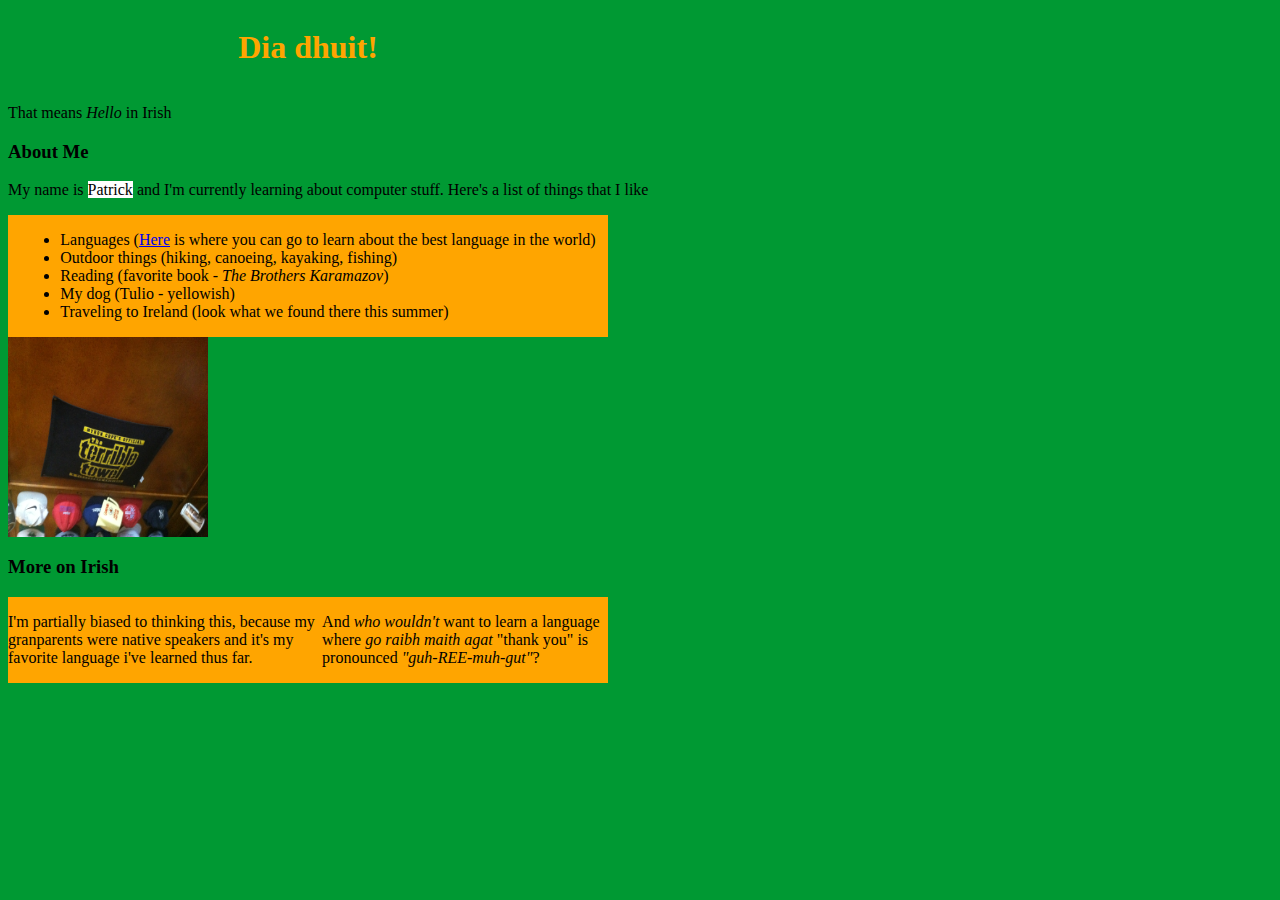
<file: index.html>
<!DOCTYPE html>
<html xmlns="http://www.w3.org/1999/xhtml">
    <head>
        <title>Céad Míle Fáilte</title>
        <meta charset="UTF-8" />
        <meta name="author" content="My Name" />
        <meta name="viewport" content="width=device-width, initial-scale=1.0" />
        <link rel="stylesheet" type="text/css" href="Homepage.css"/>
    </head>
    <body>
        <div id="main"><h1>Dia dhuit!</h1></div>
        <p>That means <i>Hello</i> in Irish</p>
        <h3> About Me</h3>
        <p>My name is <span class="name">Patrick</span> and I'm currently learning about computer stuff. Here's a list of things that I like</p>
        <div class="interests"><ul>
            <li>Languages (<a href="https://www.cnag.ie/ga/">Here</a> is where you can go to learn about the best language in the world)</li>
            <li>Outdoor things (hiking, canoeing, kayaking, fishing)</li>
            <li>Reading (favorite book - <i>The Brothers Karamazov</i>)</li>
            <li>My dog (Tulio - yellowish)</li>
            <li>Traveling to Ireland (look what we found there this summer)</li>
            </ul>
        </div>
            <img src="TerribleIreland.JPG" alt="image of terrible towel in a pub in Connemara"/>
        <h3>More on Irish</h3>
        <div class="interests"><p>I'm partially biased to thinking this, because my granparents were native speakers and it's my favorite language i've learned thus far.</p> <p>And <em>who wouldn't</em> want to learn a language where <i> go raibh maith agat</i> "thank you" is pronounced <i>"guh-REE-muh-gut"</i>?</p>
</div>    </body>
</html>
</file>
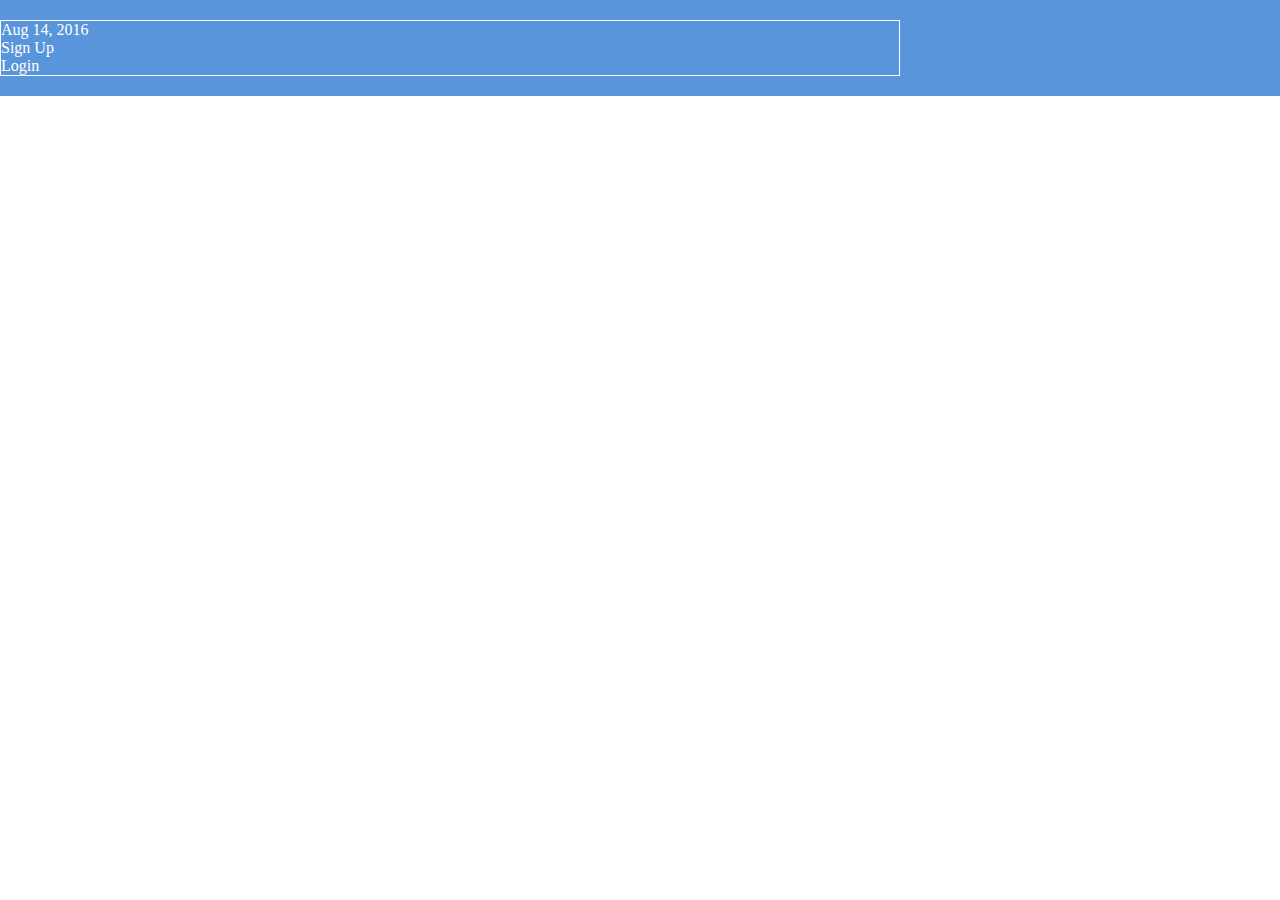
<file: page2.html>
<!DOCTYPE html>
<html lang='en'>
    <head>
        <meta charset='UTF-8'/>
        <title>Hello There</title>
        <link rel='stylesheet' href='page2.css'/>
    </head>
    <body>
        <div class='menu-container'>
            <div class='menu'>
                <div class='date'>Aug 14, 2016</div>
                <div class='signup'>Sign Up</div>
                <div class='login'>Login</div>
            </div>
        </div>
    </body>
</html>
</file>
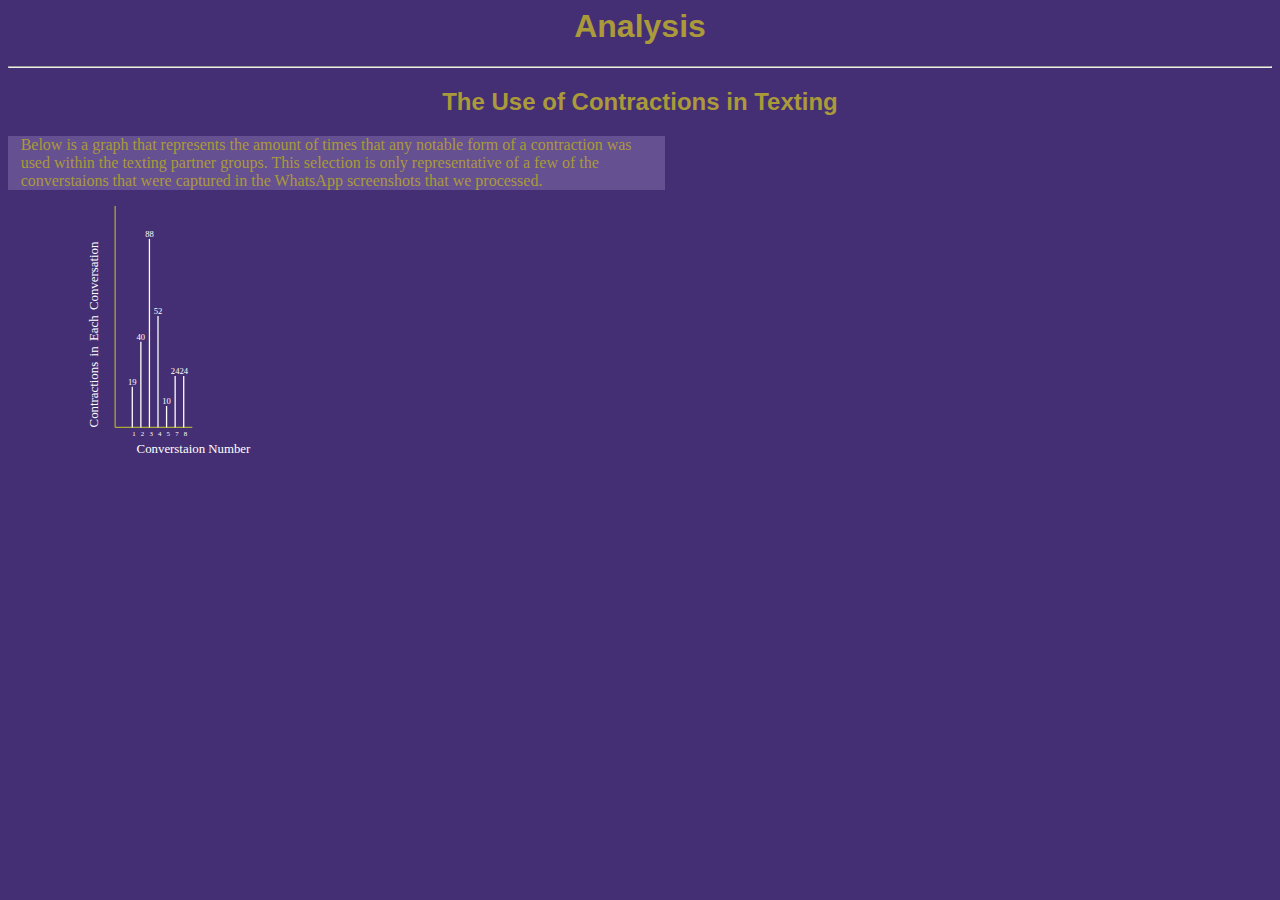
<file: SVG4/Brooks_SVG4_My_Output.html>
<?xml version="1.0" encoding="UTF-8"?>
<html xmlns="http://www.w3.org/1999/xhtml">
      <head>
            <title>Analysis</title>
            <link rel="stylesheet" type="text/css" href="Brooks_SVG4_CSS.css"/>
      </head>
      <body>
            <div class="header">
                  <h1>Analysis</h1>
                  <hr/>
                  <h2>The Use of Contractions in Texting</h2>
            </div>
            <div class="description">
                  <p>Below is a graph that represents the amount of times that any notable form of a contraction was used within the texting partner groups. This selection is only representative of a few of the converstaions that were captured in the WhatsApp screenshots that we processed.</p>
            </div>
            <div class="main">
                  <svg xmlns="http://www.w3.org/2000/svg"
                        width="600"
                        height="250"
                        viewBox="-250 50 1400 250">
                        <g>
                              <line x1="0"
                                    y1="-515"
                                    x2="0"
                                    y2="400"
                                    stroke="#AAA839"
                                    stroke-width="3"/>
                              <line x1="0"
                                    y1="400"
                                    x2="180"
                                    y2="400"
                                    stroke="#AAA839"
                                    stroke-width="3"/>
                              <text x="40" y="420" fill="white">1</text>
                              <line x1="40"
                                    y1="400"
                                    x2="40"
                                    y2="305"
                                    stroke="white"
                                    stroke-width="3"/>
                              <text x="40"
                                    y="300"
                                    text-anchor="middle"
                                    class="value"
                                    fill="white"
                                    font-size="20">19</text>
                              <text x="60" y="420" fill="white">2</text>
                              <line x1="60"
                                    y1="400"
                                    x2="60"
                                    y2="200"
                                    stroke="white"
                                    stroke-width="3"/>
                              <text x="60"
                                    y="195"
                                    text-anchor="middle"
                                    class="value"
                                    fill="white"
                                    font-size="20">40</text>
                              <text x="80" y="420" fill="white">3</text>
                              <line x1="80"
                                    y1="400"
                                    x2="80"
                                    y2="-40"
                                    stroke="white"
                                    stroke-width="3"/>
                              <text x="80"
                                    y="-45"
                                    text-anchor="middle"
                                    class="value"
                                    fill="white"
                                    font-size="20">88</text>
                              <text x="100" y="420" fill="white">4</text>
                              <line x1="100"
                                    y1="400"
                                    x2="100"
                                    y2="140"
                                    stroke="white"
                                    stroke-width="3"/>
                              <text x="100"
                                    y="135"
                                    text-anchor="middle"
                                    class="value"
                                    fill="white"
                                    font-size="20">52</text>
                              <text x="120" y="420" fill="white">5</text>
                              <line x1="120"
                                    y1="400"
                                    x2="120"
                                    y2="350"
                                    stroke="white"
                                    stroke-width="3"/>
                              <text x="120"
                                    y="345"
                                    text-anchor="middle"
                                    class="value"
                                    fill="white"
                                    font-size="20">10</text>
                              <text x="140" y="420" fill="white">7</text>
                              <line x1="140"
                                    y1="400"
                                    x2="140"
                                    y2="280"
                                    stroke="white"
                                    stroke-width="3"/>
                              <text x="140"
                                    y="275"
                                    text-anchor="middle"
                                    class="value"
                                    fill="white"
                                    font-size="20">24</text>
                              <text x="160" y="420" fill="white">8</text>
                              <line x1="160"
                                    y1="400"
                                    x2="160"
                                    y2="280"
                                    stroke="white"
                                    stroke-width="3"/>
                              <text x="160"
                                    y="275"
                                    text-anchor="middle"
                                    class="value"
                                    fill="white"
                                    font-size="20">24</text>
                              <text x="50" y="460" class="label" fill="white" font-size="30">Converstaion Number</text>
                              <text x="-40"
                                    y="400"
                                    transform="rotate(270 -40,400)"
                                    class="label"
                                    fill="white"
                                    font-size="30"
                                    word-spacing="5">Contractions in Each Conversation</text>
                        </g>
                  </svg>
            </div>
      </body>
</html>
</file>
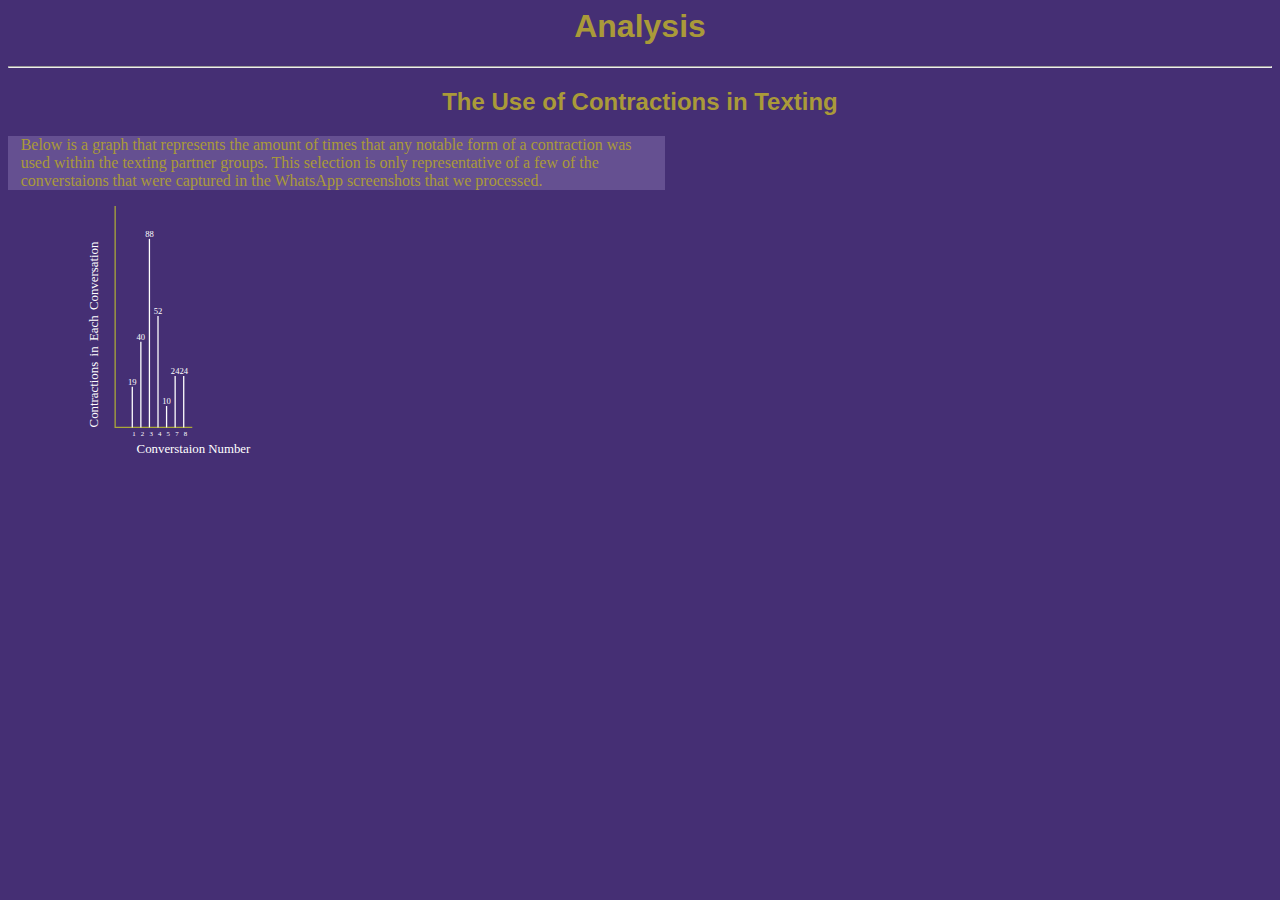
<file: SVG4/Newest.html>
<?xml version="1.0" encoding="UTF-8"?>
<html xmlns="http://www.w3.org/1999/xhtml">
    <head>
        <title>Analysis</title>
        <link rel="stylesheet" type="text/css" href="Brooks_SVG4_CSS.css"/>
    </head>
    <body>
        <div class="header">
            <h1>Analysis</h1>
            <hr/>
            <h2>The Use of Contractions in Texting</h2>
        </div>
        <div class="description">
            <p>Below is a graph that represents the amount of times that any notable form of a contraction was used within the texting partner groups. This selection is only representative of a few of the converstaions that were captured in the WhatsApp screenshots that we processed.</p>
        </div>
        <div class="main">
            <svg xmlns="http://www.w3.org/2000/svg"
                width="600"
                height="250"
                viewBox="-250 50 1400 250">
                <g>
                    <polyline points="0,-515 0,400 180,400"
                        fill="none"
                        stroke="#AAA839"
                        stroke-width="3"/>
                    <text x="40" y="420" fill="white">1</text>
                    <line x1="40"
                        y1="400"
                        x2="40"
                        y2="305"
                        stroke="white"
                        stroke-width="3"/>
                    <text x="40"
                        y="300"
                        text-anchor="middle"
                        class="value"
                        fill="white"
                        font-size="20">19</text>
                    <text x="60" y="420" fill="white">2</text>
                    <line x1="60"
                        y1="400"
                        x2="60"
                        y2="200"
                        stroke="white"
                        stroke-width="3"/>
                    <text x="60"
                        y="195"
                        text-anchor="middle"
                        class="value"
                        fill="white"
                        font-size="20">40</text>
                    <text x="80" y="420" fill="white">3</text>
                    <line x1="80"
                        y1="400"
                        x2="80"
                        y2="-40"
                        stroke="white"
                        stroke-width="3"/>
                    <text x="80"
                        y="-45"
                        text-anchor="middle"
                        class="value"
                        fill="white"
                        font-size="20">88</text>
                    <text x="100" y="420" fill="white">4</text>
                    <line x1="100"
                        y1="400"
                        x2="100"
                        y2="140"
                        stroke="white"
                        stroke-width="3"/>
                    <text x="100"
                        y="135"
                        text-anchor="middle"
                        class="value"
                        fill="white"
                        font-size="20">52</text>
                    <text x="120" y="420" fill="white">5</text>
                    <line x1="120"
                        y1="400"
                        x2="120"
                        y2="350"
                        stroke="white"
                        stroke-width="3"/>
                    <text x="120"
                        y="345"
                        text-anchor="middle"
                        class="value"
                        fill="white"
                        font-size="20">10</text>
                    <text x="140" y="420" fill="white">7</text>
                    <line x1="140"
                        y1="400"
                        x2="140"
                        y2="280"
                        stroke="white"
                        stroke-width="3"/>
                    <text x="140"
                        y="275"
                        text-anchor="middle"
                        class="value"
                        fill="white"
                        font-size="20">24</text>
                    <text x="160" y="420" fill="white">8</text>
                    <line x1="160"
                        y1="400"
                        x2="160"
                        y2="280"
                        stroke="white"
                        stroke-width="3"/>
                    <text x="160"
                        y="275"
                        text-anchor="middle"
                        class="value"
                        fill="white"
                        font-size="20">24</text>
                    <text x="50" y="460" class="label" fill="white" font-size="30">Converstaion Number</text>
                    <text x="-40"
                        y="400"
                        transform="rotate(270 -40,400)"
                        class="label"
                        fill="white"
                        font-size="30"
                        word-spacing="5">Contractions in Each Conversation</text>
                </g>
            </svg>
        </div>
    </body>
</html>
</file>
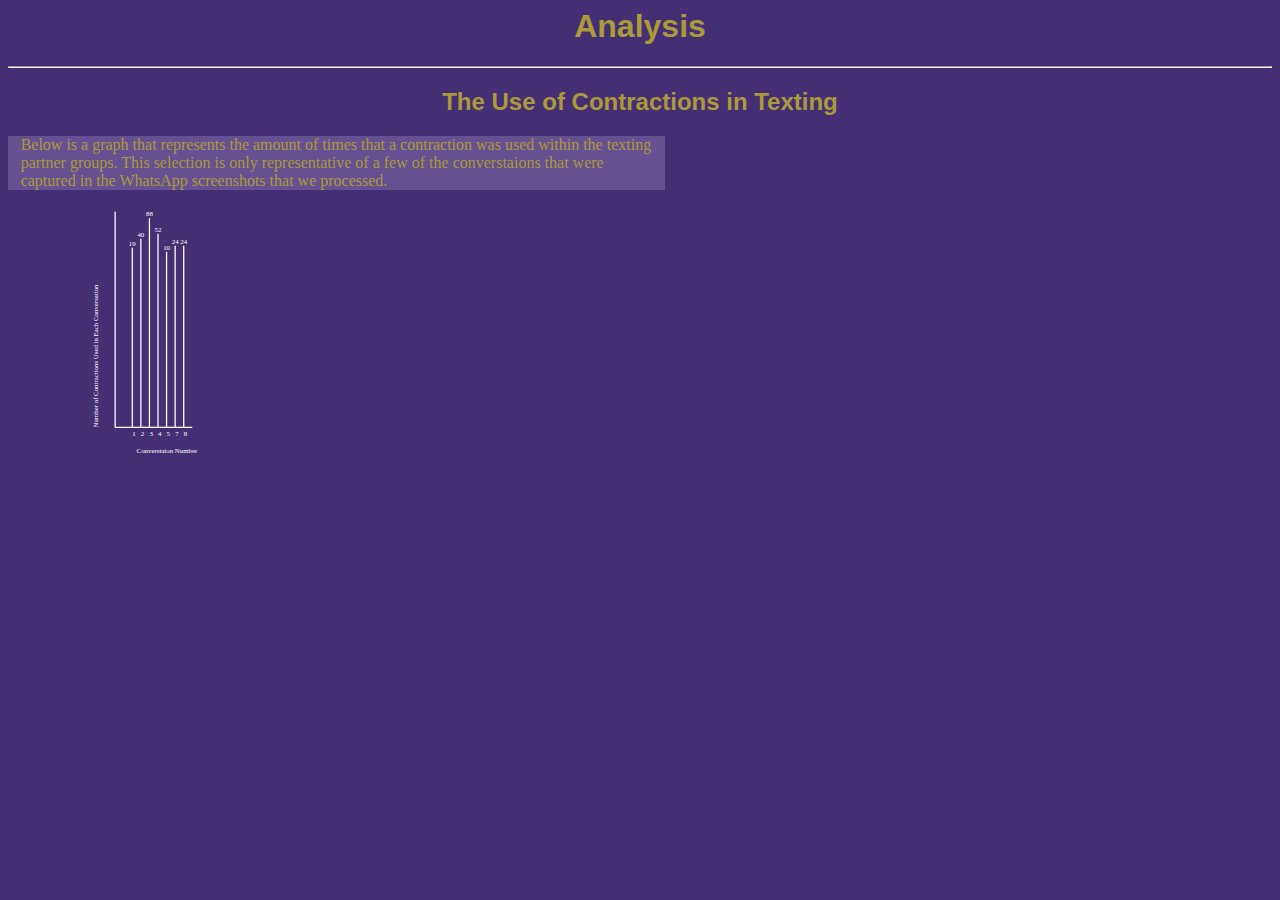
<file: SVG4/Practice.html>
<?xml version="1.0" encoding="UTF-8"?>
<html xmlns="http://www.w3.org/1999/xhtml">
      <head>
            <title>Analysis</title>
            <link rel="stylesheet" type="text/css" href="SVG4.css"/>
      </head>
      <body>
            <div class="header">
                  <h1>Analysis</h1>
                  <hr/>
                  <h2>The Use of Contractions in Texting</h2>
            </div>
            <div class="description">
                  <p>Below is a graph that represents the amount of times that a contraction was used within the texting partner groups. This selection is only representative of a few of the converstaions that were captured in the WhatsApp screenshots that we processed.</p>
            </div>
            <div class="main">
                  <svg xmlns="http://www.w3.org/2000/svg"
                        width="600"
                        height="250"
                        viewBox="-250 50 1400 250">
                        <g>
                              <line x1="0"
                                    y1="-103"
                                    x2="0"
                                    y2="400"
                                    stroke="white"
                                    stroke-width="3"/>
                              <line x1="0"
                                    y1="400"
                                    x2="180"
                                    y2="400"
                                    stroke="white"
                                    stroke-width="3"/>
                              <text x="40" y="420" fill="white">1</text>
                              <line x1="40"
                                    y1="400"
                                    x2="40"
                                    y2="-19"
                                    stroke="white"
                                    stroke-width="3"/>
                              <text x="40"
                                    y="-24"
                                    text-anchor="middle"
                                    class="value"
                                    fill="white">19</text>
                              <text x="60" y="420" fill="white">2</text>
                              <line x1="60"
                                    y1="400"
                                    x2="60"
                                    y2="-40"
                                    stroke="white"
                                    stroke-width="3"/>
                              <text x="60"
                                    y="-45"
                                    text-anchor="middle"
                                    class="value"
                                    fill="white">40</text>
                              <text x="80" y="420" fill="white">3</text>
                              <line x1="80"
                                    y1="400"
                                    x2="80"
                                    y2="-88"
                                    stroke="white"
                                    stroke-width="3"/>
                              <text x="80"
                                    y="-93"
                                    text-anchor="middle"
                                    class="value"
                                    fill="white">88</text>
                              <text x="100" y="420" fill="white">4</text>
                              <line x1="100"
                                    y1="400"
                                    x2="100"
                                    y2="-52"
                                    stroke="white"
                                    stroke-width="3"/>
                              <text x="100"
                                    y="-57"
                                    text-anchor="middle"
                                    class="value"
                                    fill="white">52</text>
                              <text x="120" y="420" fill="white">5</text>
                              <line x1="120"
                                    y1="400"
                                    x2="120"
                                    y2="-10"
                                    stroke="white"
                                    stroke-width="3"/>
                              <text x="120"
                                    y="-15"
                                    text-anchor="middle"
                                    class="value"
                                    fill="white">10</text>
                              <text x="140" y="420" fill="white">7</text>
                              <line x1="140"
                                    y1="400"
                                    x2="140"
                                    y2="-24"
                                    stroke="white"
                                    stroke-width="3"/>
                              <text x="140"
                                    y="-29"
                                    text-anchor="middle"
                                    class="value"
                                    fill="white">24</text>
                              <text x="160" y="420" fill="white">8</text>
                              <line x1="160"
                                    y1="400"
                                    x2="160"
                                    y2="-24"
                                    stroke="white"
                                    stroke-width="3"/>
                              <text x="160"
                                    y="-29"
                                    text-anchor="middle"
                                    class="value"
                                    fill="white">24</text>
                              <text x="50" y="460" class="label" fill="white">Converstaion Number</text>
                              <text x="-40"
                                    y="400"
                                    transform="rotate(270 -40,400)"
                                    class="label"
                                    fill="white">Number of Contractions Used in Each Conversation</text>
                        </g>
                  </svg>
            </div>
      </body>
</html>
</file>
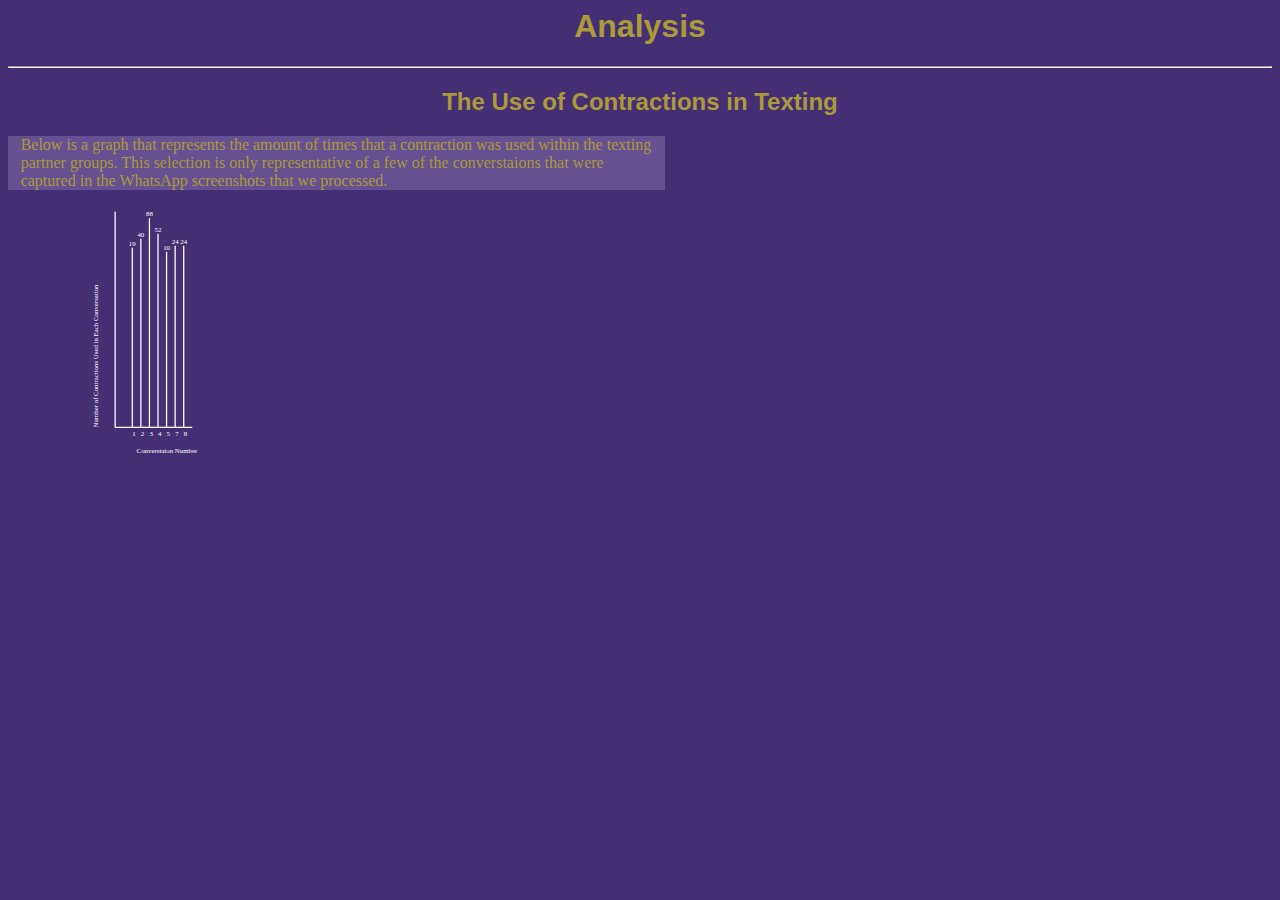
<file: SVG4/PracticeNewest.html>
<?xml version="1.0" encoding="UTF-8"?>
<html xmlns="http://www.w3.org/1999/xhtml">
   <head>
      <title>Analysis</title>
      <link rel="stylesheet" type="text/css" href="SVG4.css"/>
   </head>
   <body>
      <div class="header">
         <h1>Analysis</h1>
         <hr/>
         <h2>The Use of Contractions in Texting</h2>
      </div>
      <div class="description">
         <p>Below is a graph that represents the amount of times that a contraction was used within the texting partner groups. This selection is only representative of a few of the converstaions that were captured in the WhatsApp screenshots that we processed.</p>
      </div>
      <div class="main">
         <svg xmlns="http://www.w3.org/2000/svg"
              width="600"
              height="250"
              viewBox="-250 50 1400 250">
            <g>
               <line x1="0"
                     y1="-103"
                     x2="0"
                     y2="400"
                     stroke="white"
                     stroke-width="3"/>
               <line x1="0"
                     y1="400"
                     x2="180"
                     y2="400"
                     stroke="white"
                     stroke-width="3"/>
               <text x="40" y="420" fill="white">1</text>
               <line x1="40"
                     y1="400"
                     x2="40"
                     y2="-19"
                     stroke="white"
                     stroke-width="3"/>
               <text x="40"
                     y="-24"
                     text-anchor="middle"
                     class="value"
                     fill="white">19</text>
               <text x="60" y="420" fill="white">2</text>
               <line x1="60"
                     y1="400"
                     x2="60"
                     y2="-40"
                     stroke="white"
                     stroke-width="3"/>
               <text x="60"
                     y="-45"
                     text-anchor="middle"
                     class="value"
                     fill="white">40</text>
               <text x="80" y="420" fill="white">3</text>
               <line x1="80"
                     y1="400"
                     x2="80"
                     y2="-88"
                     stroke="white"
                     stroke-width="3"/>
               <text x="80"
                     y="-93"
                     text-anchor="middle"
                     class="value"
                     fill="white">88</text>
               <text x="100" y="420" fill="white">4</text>
               <line x1="100"
                     y1="400"
                     x2="100"
                     y2="-52"
                     stroke="white"
                     stroke-width="3"/>
               <text x="100"
                     y="-57"
                     text-anchor="middle"
                     class="value"
                     fill="white">52</text>
               <text x="120" y="420" fill="white">5</text>
               <line x1="120"
                     y1="400"
                     x2="120"
                     y2="-10"
                     stroke="white"
                     stroke-width="3"/>
               <text x="120"
                     y="-15"
                     text-anchor="middle"
                     class="value"
                     fill="white">10</text>
               <text x="140" y="420" fill="white">7</text>
               <line x1="140"
                     y1="400"
                     x2="140"
                     y2="-24"
                     stroke="white"
                     stroke-width="3"/>
               <text x="140"
                     y="-29"
                     text-anchor="middle"
                     class="value"
                     fill="white">24</text>
               <text x="160" y="420" fill="white">8</text>
               <line x1="160"
                     y1="400"
                     x2="160"
                     y2="-24"
                     stroke="white"
                     stroke-width="3"/>
               <text x="160"
                     y="-29"
                     text-anchor="middle"
                     class="value"
                     fill="white">24</text>
               <text x="50" y="460" class="label" fill="white">Converstaion Number</text>
               <text x="-40"
                     y="400"
                     transform="rotate(270 -40,400)"
                     class="label"
                     fill="white">Number of Contractions Used in Each Conversation</text>
            </g>
         </svg>
      </div>
   </body>
</html>
</file>
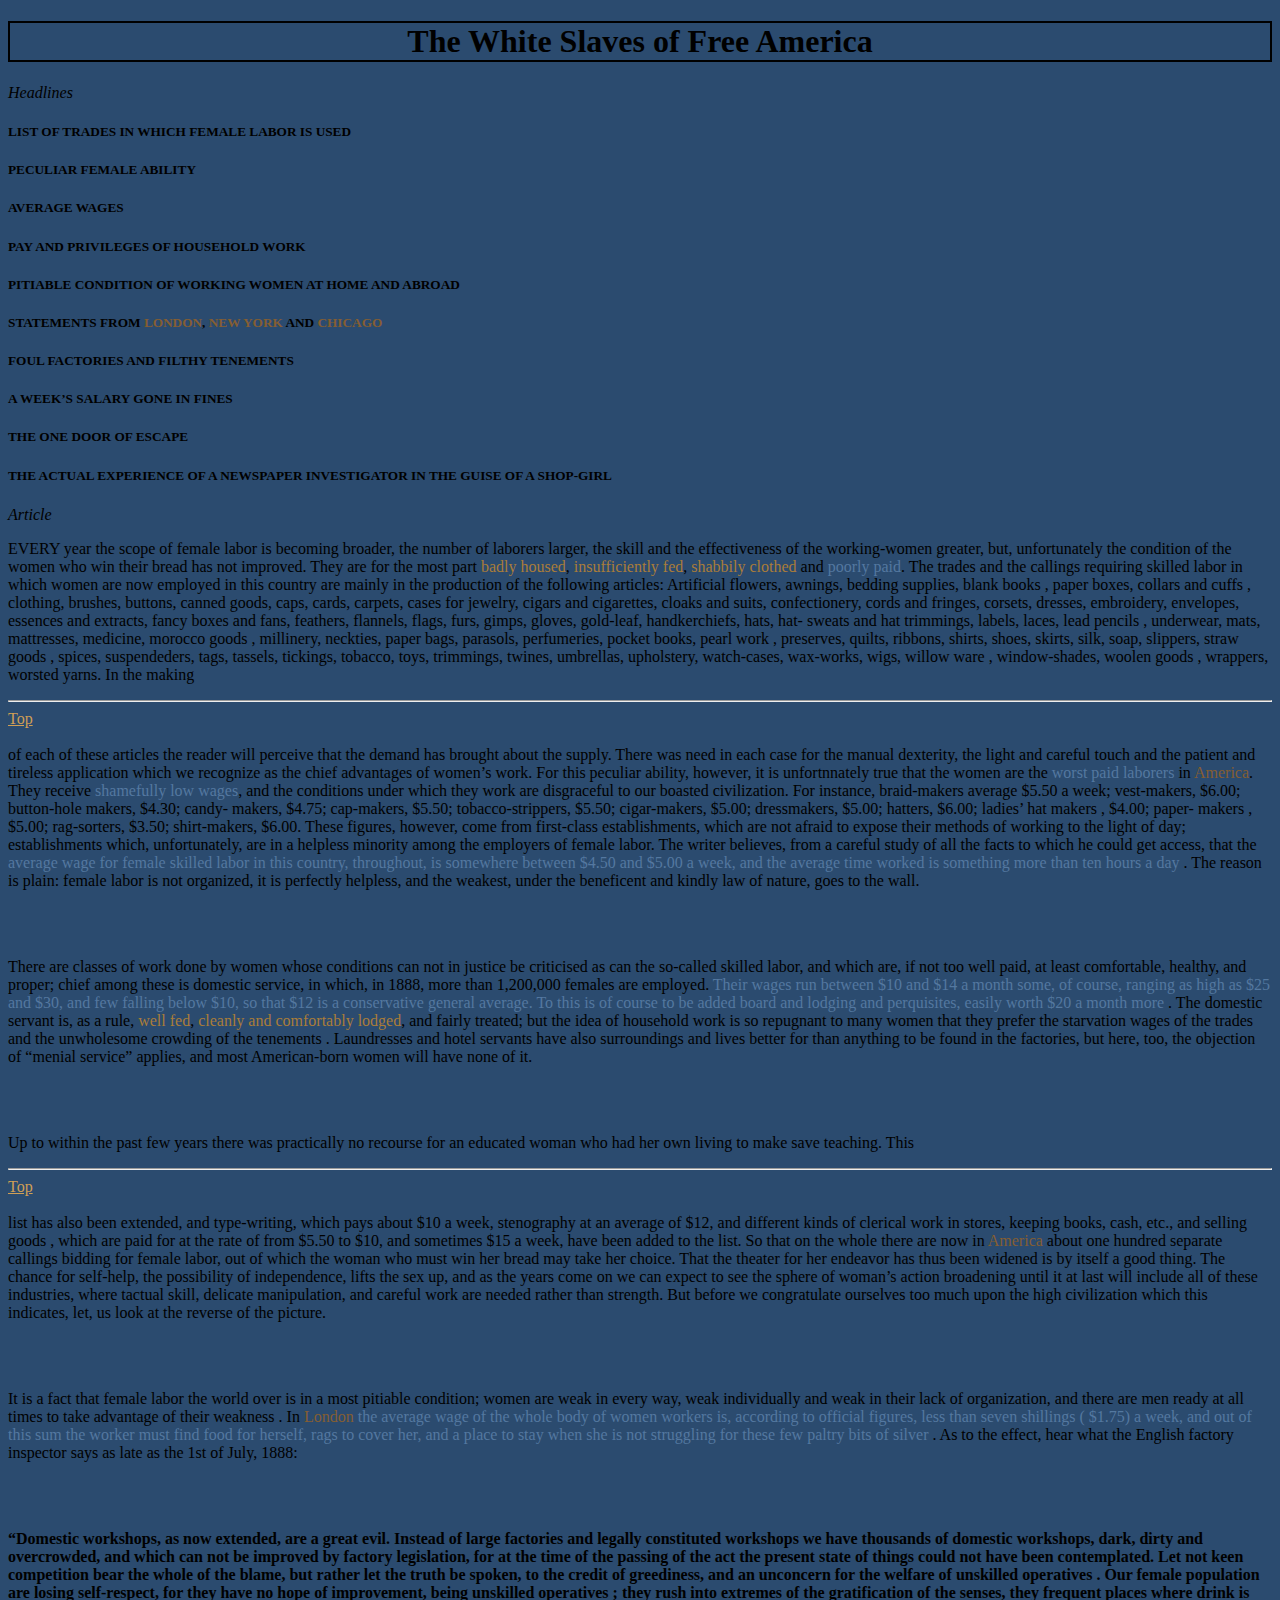
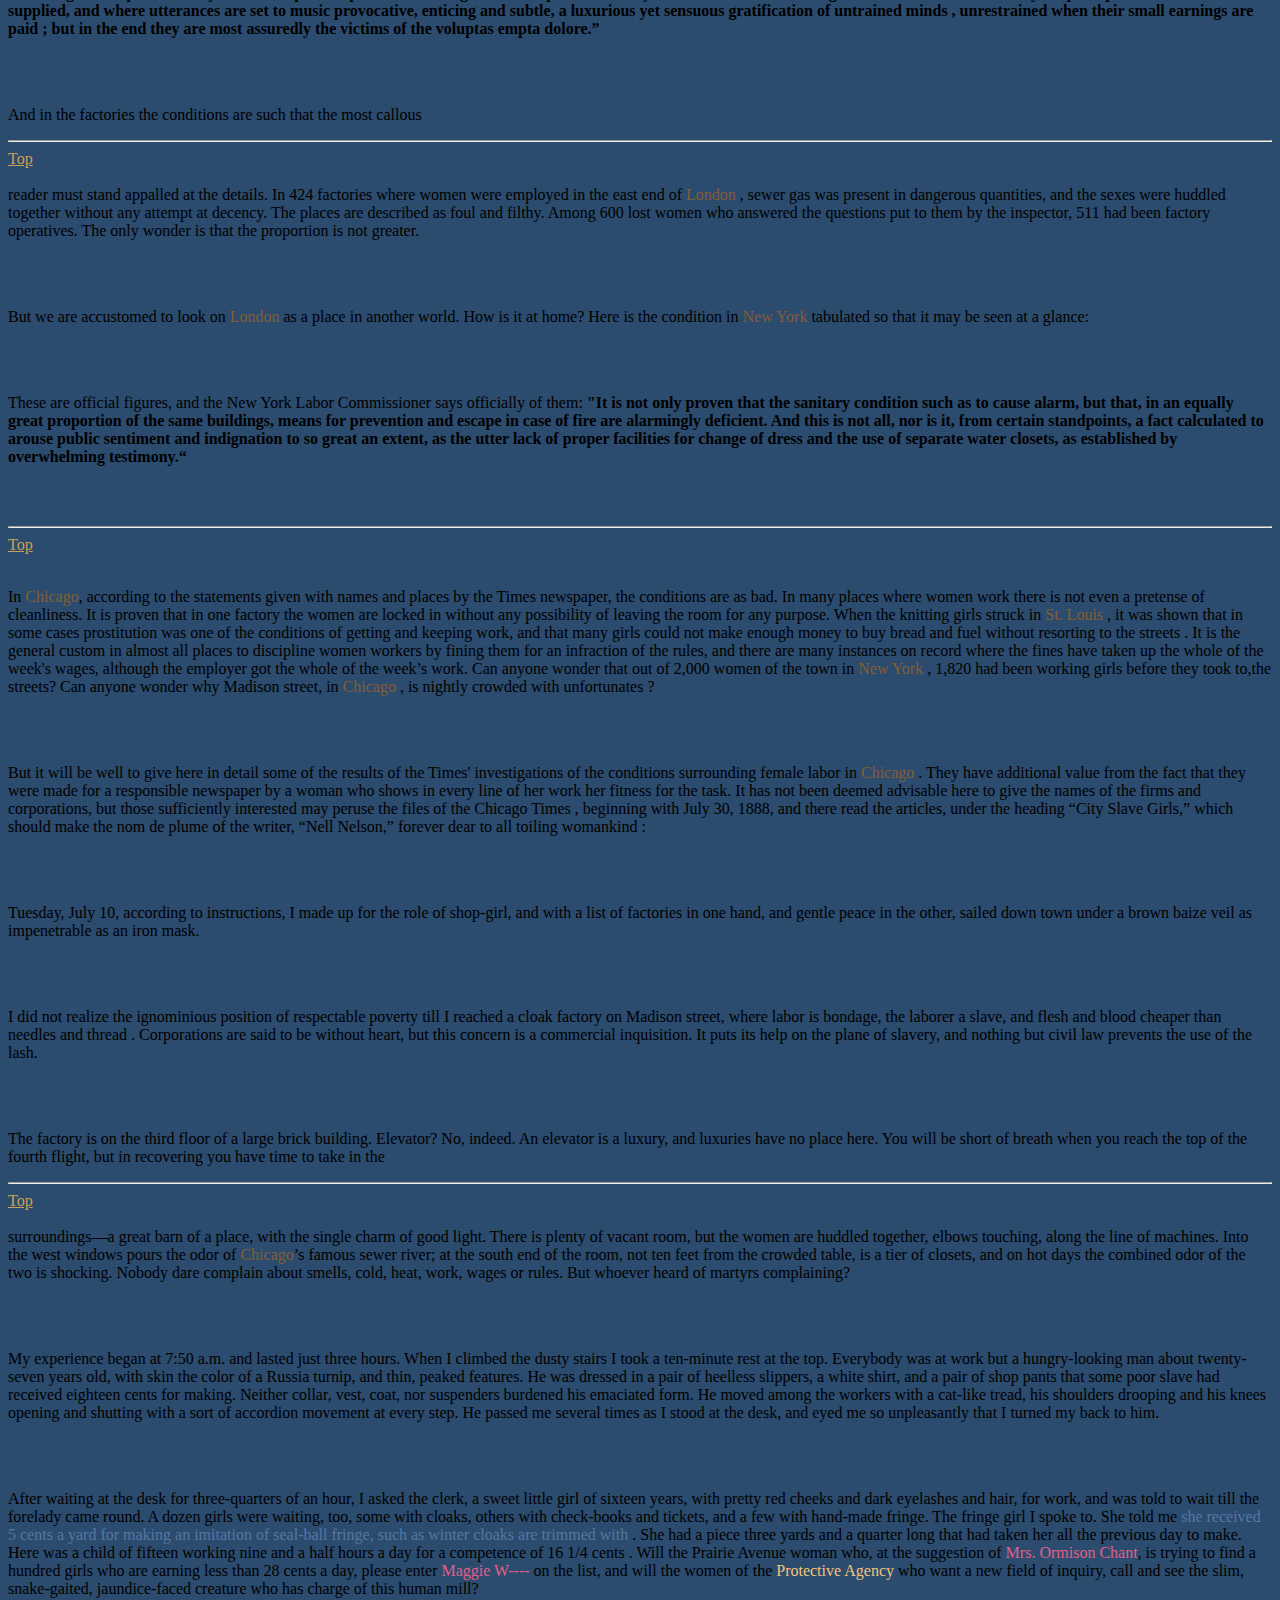
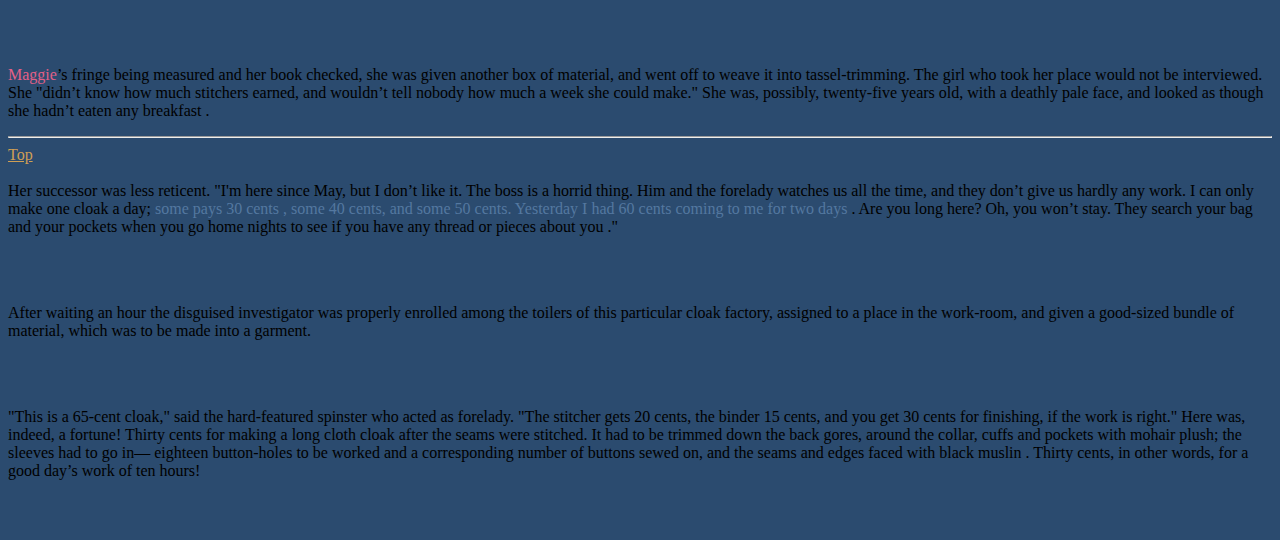
<file: XSLT7/Brooks_XSLT_7_11_3.html>
<!DOCTYPE html
  SYSTEM "about:legacy-compat">
<html xmlns="http://www.tei-c.org/ns/1.0">
   <head>
      <link rel="stylesheet" type="text/css" href="Brooks_XSLT_7_11_3.css"></link>
      <title>Nell Nelson Stuff </title>
   </head>
   <body>
      <div id="title">
         <h1>The White Slaves of Free America</h1>
      </div>
      
      
      
      <div id="headlines">
         <em>Headlines</em>
         
         <h5>
            <item>LIST OF TRADES IN WHICH FEMALE LABOR IS USED</item>
         </h5>
         
         <h5>
            <item>PECULIAR FEMALE ABILITY</item>
         </h5>
         
         <h5>
            <item>AVERAGE WAGES</item>
         </h5>
         
         <h5>
            <item>PAY AND PRIVILEGES OF HOUSEHOLD WORK</item>
         </h5>
         
         <h5>
            <item>PITIABLE CONDITION OF WORKING WOMEN AT HOME AND ABROAD</item>
         </h5>
         <h5>
            <item>STATEMENTS FROM 
               <span class="placeName">LONDON</span>,
               
               <span class="placeName">NEW YORK</span> AND 
               <span class="placeName">CHICAGO</span>
            </item>
         </h5>
         
         <h5>
            <item>FOUL FACTORIES AND FILTHY TENEMENTS</item>
         </h5>
         
         <h5>
            <item>A WEEK’S SALARY GONE IN FINES</item>
         </h5>
         
         <h5>
            <item>THE ONE DOOR OF ESCAPE</item>
         </h5>
         
         <h5>
            <item>THE ACTUAL EXPERIENCE OF A NEWSPAPER INVESTIGATOR IN THE GUISE OF A SHOP-GIRL</item>
         </h5>
         
      </div>
      
      <div id="chapterBody">
         <em>Article</em>
         
         <p>EVERY year the scope of female labor is becoming broader, the number of laborers larger,
            the skill and the effectiveness of the working-women greater, but, unfortunately the
            condition of the women who win their bread has not improved. They are for the most
            part
            
            <span class="livingConditions">badly housed</span>, 
            <span class="livingConditions">insufficiently fed</span>, 
            <span class="livingConditions">shabbily clothed</span> and
            
            <span class="wageDesc">poorly paid</span>. The trades and the callings
            requiring skilled labor in which women are now employed in this country are mainly
            in
            the production of the following articles: 
            <span class="referent" value="industry">Artificial flowers</span>,
            
            <span class="referent" value="industry">awnings</span>, 
            <span class="referent" value="industry">bedding supplies</span>, 
            <span class="referent" value="industry">blank
               books
            </span>, 
            <span class="referent" value="industry">paper boxes</span>, 
            <span class="referent" value="industry">collars and
               cuffs
            </span>, 
            <span class="referent" value="industry">clothing</span>, 
            <span class="referent" value="industry">brushes</span>,
            
            <span class="referent" value="industry">buttons</span>, 
            <span class="referent" value="industry">canned goods</span>,
            
            <span class="referent" value="industry">caps</span>, 
            <span class="referent" value="industry">cards</span>, 
            <span class="referent" value="industry">carpets</span>,
            
            <span class="referent" value="industry">cases for jewelry</span>, 
            <span class="referent" value="industry">cigars and cigarettes</span>,
            
            <span class="referent" value="industry">cloaks and suits</span>, 
            <span class="referent" value="industry">confectionery</span>,
            
            <span class="referent" value="industry">cords and fringes</span>, 
            <span class="referent" value="industry">corsets</span>,
            
            <span class="referent" value="industry">dresses</span>, 
            <span class="referent" value="industry">embroidery</span>,
            
            <span class="referent" value="industry">envelopes</span>, 
            <span class="referent" value="industry">essences and extracts</span>,
            
            <span class="referent" value="industry">fancy boxes and fans</span>, 
            <span class="referent" value="industry">feathers</span>,
            
            <span class="referent" value="industry">flannels</span>, 
            <span class="referent" value="industry">flags</span>,
            
            <span class="referent" value="industry">furs</span>, 
            <span class="referent" value="industry">gimps</span>, 
            <span class="referent" value="industry">gloves</span>,
            
            <span class="referent" value="industry">gold-leaf</span>, 
            <span class="referent" value="industry">handkerchiefs</span>,
            
            <span class="referent" value="industry">hats</span>, 
            <span class="referent" value="industry">hat- sweats and hat trimmings</span>,
            
            <span class="referent" value="industry">labels</span>, 
            <span class="referent" value="industry">laces</span>, 
            <span class="referent" value="industry">lead
               pencils
            </span>, 
            <span class="referent" value="industry">underwear</span>, 
            <span class="referent" value="industry">mats</span>,
            
            <span class="referent" value="industry">mattresses</span>, 
            <span class="referent" value="industry">medicine</span>, 
            <span class="referent" value="industry">morocco
               goods
            </span>, 
            <span class="referent" value="industry">millinery</span>, 
            <span class="referent" value="industry">neckties</span>,
            
            <span class="referent" value="industry">paper bags</span>, 
            <span class="referent" value="industry">parasols</span>,
            
            <span class="referent" value="industry">perfumeries</span>, 
            <span class="referent" value="industry">pocket books</span>, 
            <span class="referent" value="industry">pearl
               work
            </span>, 
            <span class="referent" value="industry">preserves</span>, 
            <span class="referent" value="industry">quilts</span>,
            
            <span class="referent" value="industry">ribbons</span>, 
            <span class="referent" value="industry">shirts</span>,
            
            <span class="referent" value="industry">shoes</span>, 
            <span class="referent" value="industry">skirts</span>, 
            <span class="referent" value="industry">silk</span>,
            
            <span class="referent" value="industry">soap</span>, 
            <span class="referent" value="industry">slippers</span>, 
            <span class="referent" value="industry">straw
               goods
            </span>, 
            <span class="referent" value="industry">spices</span>, 
            <span class="referent" value="industry">suspendeders</span>,
            
            <span class="referent" value="industry">tags</span>, 
            <span class="referent" value="industry">tassels</span>,
            
            <span class="referent" value="industry">tickings</span>, 
            <span class="referent" value="industry">tobacco</span>,
            
            <span class="referent" value="industry">toys</span>, 
            <span class="referent" value="industry">trimmings</span>,
            
            <span class="referent" value="industry">twines</span>, 
            <span class="referent" value="industry">umbrellas</span>,
            
            <span class="referent" value="industry">upholstery</span>, 
            <span class="referent" value="industry">watch-cases</span>,
            
            <span class="referent" value="industry">wax-works</span>, 
            <span class="referent" value="industry">wigs</span>, 
            <span class="referent" value="industry">willow
               ware
            </span>, 
            <span class="referent" value="industry">window-shades</span>, 
            <span class="referent" value="industry">woolen
               goods
            </span>, 
            <span class="referent" value="industry">wrappers</span>, 
            <span class="referent" value="industry">worsted yarns</span>.
            In the making 
            <pb n="14"></pb>
            <hr></hr>
            <a href="#title">Top</a>
            <br></br> of each of these articles the reader will perceive that the
            demand has brought about the supply. 
            <span class="womensLabor">There was need in each case for the manual
               dexterity, the light and careful touch and the patient and tireless application which
               we
               recognize as the chief advantages of women’s work.
            </span> For this peculiar ability, however,
            it is unfortnnately true that the women are the 
            <span class="wageDesc">worst paid
               laborers
            </span> in 
            <span class="placeName">America</span>. They receive 
            <span class="wageDesc">shamefully low wages</span>, and the conditions under which
            they work are disgraceful to our boasted civilization. For instance, 
            
            <span class="referent" value="occupation">braid-makers</span> average 
            <num type="wage" value="5.50">$5.50</num> a week;
            
            <span class="referent" value="occupation">vest-makers</span>, 
            <num type="wage" value="6.00">$6.00</num>;
            
            <span class="referent" value="occupation">button-hole makers</span>, 
            <num type="wage" value="4.30">$4.30</num>;
            
            <span class="referent" value="occupation">candy- makers</span>, 
            <num type="wage" value="4.75">$4.75</num>;
            
            <span class="referent" value="occupation">cap-makers</span>, 
            <num type="wage" value="5.50">$5.50</num>;
            <span class="referent" value="occupation">tobacco-strippers</span>, 
            <num type="wage" value="5.50">$5.50</num>; 
            <span class="referent" value="occupation">cigar-makers</span>, 
            <num type="wage" value="5.00">$5.00</num>;
            
            <span class="referent" value="occupation">dressmakers</span>, 
            <num type="wage" value="5.00">$5.00</num>;
            
            <span class="referent" value="occupation">hatters</span>, 
            <num type="wage" value="6.00">$6.00</num>; 
            <span class="referent" value="occupation">ladies’
               hat makers
            </span>, 
            <num type="wage" value="4.00">$4.00</num>;
            <span class="referent" value="occupation">paper-
               makers
            </span>, 
            <num type="wage" value="5.00">$5.00</num>;
            
            <span class="referent" value="occupation">rag-sorters</span>, 
            <num type="wage" value="3.50">$3.50</num>;
            
            <span class="referent" value="occupation">shirt-makers</span>, 
            <num type="wage" value="6.00">$6.00</num>. 
            These figures, however, come from first-class
            establishments, which are not afraid to expose their methods of working to the light
            of
            day; establishments which, unfortunately, are in a helpless minority among the employers
            of female labor. The writer believes, from a careful study of all the facts to which
            he
            could get access, that the 
            <span class="wageDesc">average wage for female skilled labor in
               this country, throughout, is somewhere between 
               <num type="wage" value="4.50">$4.50</num> and 
               <num type="wage" value="5.00">$5.00</num> a
               week, and the average time worked is something
               more than ten hours a day
            </span>. The reason is plain: 
            <span class="womensLabor">female labor is not organized,
               it is perfectly helpless, and the weakest, under the beneficent and kindly law of
               nature, goes to the wall.
            </span> 
         </p>
         <br></br>
         
         <p> There are classes of work done by women whose conditions can not in justice be
            criticised as can the so-called skilled labor, and which are, if not too well paid,
            at
            least comfortable, healthy, and proper; chief among these is domestic
            service, in which, in 1888, more than 1,200,000
            females are employed. 
            <span class="wageDesc">Their wages run between 
               <num type="wage" value="10.00">$10</num> and 
               <num type="wage" value="14.00">$14</num> a month some, of course, ranging
               as high as 
               <num type="wage" value="25.00">$25</num> and 
               <num type="wage" value="30.00">$30</num>, and few falling below
               
               <num type="wage" value="10.00">$10</num>, so that 
               <num type="wage" value="12.00">$12</num> is a conservative general
               average. To this is of course to be added board and lodging and perquisites, easily
               worth 
               <num type="wage" value="20.00">$20</num> a month more
            </span>. The 
            <span class="referent" value="occupation">domestic
               servant
            </span> is, as a rule, 
            <span class="livingConditions">well fed</span>,
            
            <span class="livingConditions">cleanly and comfortably lodged</span>, and fairly treated; but 
            <span class="womensLabor">the idea of household work is so
               repugnant to many women that they prefer the starvation wages of the trades and the
               unwholesome crowding of the tenements
            </span>. 
            <span class="referent" value="industry">Laundresses and hotel
               servants
            </span> have also surroundings and lives better for than anything to be
            found in the factories, but here, too, 
            <span class="womensLabor">the objection of “menial service” applies, and
               most 
               <span class="referent" value="nationality">American-born</span> women will have none of
               it.
            </span>
         </p>
         <br></br>
         
         <p> Up to within the past few years there was practically no recourse for an educated
            woman
            who had her own living to make save teaching. This 
            
            <pb n="15"></pb>
            <hr></hr>
            <a href="#title">Top</a>
            <br></br>
            list has also been extended, and 
            <span class="referent" value="occupation">type-writing</span>, which pays about 
            <num type="wage" value="10.00">$10</num> a week, 
            <span class="referent" value="occupation">stenography</span> at an
            average of 
            <num type="wage" value="12.00">$12</num>, and different kinds of
            
            <span class="referent" value="occupation">clerical work in stores, keeping books, cash, etc., and selling
               goods
            </span>, which are paid for at the rate of from 
            <num type="wage" value="5.50">$5.50</num> to 
            <num type="wage" value="10.00">$10</num>, and sometimes 
            <num type="wage" value="15.00">$15</num> a week, have been added to the list. So that on the whole there
            are now in 
            <span class="placeName">America</span> about one hundred separate callings bidding
            for female labor, out of which the woman who must win her bread may take her choice.
            That the theater for her endeavor has thus been widened is by itself a good thing.
            
            <span class="womensLabor">The
               chance for self-help, the possibility of independence, lifts the sex up, and as the
               years come on we can expect to see the sphere of woman’s action broadening until it
               at
               last will include all of these industries, where tactual skill, delicate manipulation,
               and careful work are needed rather than strength.
            </span> But before we congratulate ourselves
            too much upon the high civilization which this indicates, let, us look at the reverse
            of
            the picture.
         </p>
         <br></br>
         
         <p>It is a fact that 
            <span class="womensLabor">female labor the world over is in a most pitiable condition; women are
               weak in every way, weak individually and weak in their lack of organization, and there
               are men ready at all times to take advantage of their weakness
            </span>. In
            
            <span class="placeName">London</span> 
            <span class="wageDesc">the average wage of the whole body of women workers
               is, according to official figures, less than 
               <num type="wage" value="7">seven shillings</num> (
               <num type="wage" value="1.75">$1.75</num>) a week, and out of this sum the worker must find food for herself, rags to cover
               her, and a
               place to stay when she is not struggling for these few paltry bits of silver
            </span>.
            As to the effect, hear what the English factory inspector says as late
            as the 1st of July, 1888: 
         </p>
         <br></br>
         
         <p>
            
            <strong>
               <span class="quote">“Domestic workshops, as now extended, are a great evil.
                  Instead of large factories and legally constituted
                  workshops we have thousands of domestic
                  workshops, dark, 
                  dirty and overcrowded, and which 
                  <span class="womensLabor">can not be improved by factory legislation, for at the time of the passing of the
                     act the present state of things could not have been
                     contemplated. Let not keen competition bear the whole of the blame, but rather let
                     the truth be spoken, to the credit of greediness, and an unconcern for the welfare
                     of unskilled operatives
                  </span>. Our
                  
                  <span class="workingClass">female population are losing self-respect, for they
                     have no hope of improvement, being unskilled operatives
                  </span>; 
                  <span class="workingClass">they rush into extremes of the gratification of the senses</span>, 
                  <span class="workingClass">they frequent places where drink is supplied</span>, and
                  
                  <span class="workingClass">where utterances are set to music provocative,
                     enticing and subtle, a luxurious yet sensuous gratification of untrained
                     minds
                  </span>, 
                  <span class="workingClass">unrestrained when their small earnings
                     are paid
                  </span>; but in the end they are most assuredly the victims of the
                  voluptas empta dolore.”
               </span>
            </strong>
            
         </p>
         <br></br>
         
         <p> And in the factories the conditions are such that the most callous 
            <pb n="16"></pb>
            <hr></hr>
            <a href="#title">Top</a>
            <br></br> reader
            must stand appalled at the details. In 424 factories where women were employed in
            
            <span class="location">the east end of 
               <span class="placeName">London</span>
            </span>, sewer gas
            was present in dangerous quantities, and the
            sexes were huddled together without any attempt at decency. The places are described
            as foul and filthy. Among 600
            lost women who answered the questions put to them by the inspector, 511 had been
            factory operatives. The only wonder is that the proportion is not
            greater.
         </p>
         <br></br>
         
         <p> But we are accustomed to look on 
            <span class="placeName">London</span> as a place in another
            world. How is it at home? Here is the condition in 
            <span class="placeName">New York</span>
            tabulated so that it may be seen at a glance:
         </p>
         <br></br>
         
         
         <p>These are official figures, and the New York Labor Commissioner says
            officially of them: 
            <strong>
               <span class="quote">"It is not only proven that the sanitary condition such as to cause alarm, but
                  that, in an equally great proportion of the same buildings, means for prevention
                  and escape in case of fire are alarmingly deficient. And this is not all,
                  nor is it, from certain standpoints, a fact calculated to arouse public sentiment
                  and indignation to so great an extent, as the utter
                  lack of proper facilities for change of dress and the use of separate water
                  closets, as established by overwhelming testimony.“
               </span>
            </strong>
         </p>
         <br></br>
         
         <pb n="17"></pb>
         <hr></hr>
         <a href="#title">Top</a>
         <br></br>
         
         <p>
            <span class="referent" value="newspaperSeries">In 
               <span class="placeName">Chicago</span>, according to the statements given with names and
               places by the 
               <span class="referent" value="theTimes">Times newspaper</span>,
               the conditions are as bad.
            </span> In many places where women work there is not even a pretense
            of cleanliness. It is proven that in one factory the women
            are locked in without any possibility of leaving the room for any purpose.
            When the 
            <span class="referent" value="occupation">knitting girls</span> struck in 
            <span class="placeName">St.
               Louis
            </span>, it was shown that in some cases 
            <span class="workingClass">prostitution was one of the conditions of getting and keeping work, and that many
               girls could not make enough money to buy bread and fuel without resorting to the
               streets
            </span>. It is the general custom in almost all
            places to discipline women workers by fining them for an infraction of the rules,
            and there are many instances on record where the fines have taken up the whole of
            the week's wages, although the employer got the whole of the week’s work. Can
            anyone wonder that out of 2,000 women of the town in 
            <span class="placeName">New
               York
            </span>, 1,820 had been working girls before they took to,the
            streets? 
            <span class="workingClass">Can anyone wonder why
               
               <span class="location">Madison street, in 
                  <span class="placeName">Chicago</span>
               </span>, is nightly crowded with unfortunates
            </span>? 
         </p>
         <br></br>
         
         <p>But it will be well to give here in detail some of the results of 
            <span class="referent" value="newspaperSeries">the 
               <span class="referent" value="theTimes">Times</span>' investigations of the
               conditions surrounding female labor in 
               <span class="placeName">Chicago</span>
            </span>. They have additional value
            from the fact that they were made for 
            <span class="referent" value="theTimes">a responsible newspaper</span> by 
            <span class="referent" value="nellNelson">a woman who shows in every line of her work her fitness for the task</span>. 
            <span class="referent" value="newspaperSeries">It has not
               been deemed advisable here to give the names of the firms and corporations, but
               those sufficiently interested may peruse the files of 
               <span class="referent" value="theTimes">the Chicago
                  Times
               </span>, beginning with July 30,
               1888, and there read the articles, under the heading 
               <span class="referent" value="newspaperSeries">“City Slave Girls,”</span>
               which should make the nom de plume of the writer, 
               <span class="referent" value="nellNelson">“Nell Nelson,”</span>
               forever dear to all toiling womankind
            </span>: 
         </p>
         <br></br>
         
         
         
         
         <p>Tuesday, July 10, according to instructions, I made up
            for the role of shop-girl, and with a list of factories in one hand, and gentle
            peace in the other, sailed 
            <span class="location">down town</span> under a brown baize veil as impenetrable as an
            iron mask.
         </p>
         <br></br>
         
         <p> I did not realize the 
            <span class="workingClass">ignominious position of respectable poverty</span> till I reached a
            
            <span class="referent" value="company">cloak factory</span> on 
            <span class="location">Madison street</span>, where 
            <span class="workingClass">labor is bondage, the laborer a slave, and flesh and blood
               cheaper than needles and thread
            </span>. Corporations are said to be without
            heart, but this concern is a commercial inquisition. It puts its help on the plane
            of slavery, and nothing but civil law prevents the use of the lash. 
         </p>
         <br></br>
         
         <p> The factory is on the third floor of a large brick building. Elevator? No, indeed.
            An elevator is a luxury, and
            luxuries have no place here. You will be short of breath when you reach
            the top of the fourth flight, but in recovering you have time to take in the 
            <pb n="18"></pb>
            <hr></hr>
            <a href="#title">Top</a>
            <br></br> surroundings—a great barn of a place,
            with the single charm of good light. There is plenty of vacant room, but the
            women are huddled together, elbows touching, along the line of machines.
            Into the west windows pours the odor of 
            <span class="placeName">Chicago</span>’s
            famous sewer river; at the south end of the
            room, not ten feet from the crowded table, is a tier of closets, and on hot days
            the combined odor of the two is shocking. 
            <span class="workingClass">Nobody
               dare complain about smells, cold, heat, work, wages or rules. But whoever
               heard of martyrs complaining?
            </span>
         </p>
         <br></br>
         
         <p> My experience began at 7:50 a.m. and lasted just three hours. When I climbed the
            dusty stairs I took a ten-minute rest at the top. Everybody was at work but
            a hungry-looking man about twenty-seven years old, with skin the color
            of a Russia turnip, and thin, peaked features. He was dressed in a pair of
            heelless slippers, a white shirt, and a pair of shop pants that some poor slave
            had received eighteen cents for making. Neither collar, vest, coat, nor
            suspenders burdened his emaciated form. He moved among the workers with
            a cat-like tread, his shoulders drooping and his knees opening and shutting with a
            sort of accordion movement at every step. He passed me several times as I stood at
            the desk, and eyed me so unpleasantly that I
            turned my back to him.
         </p>
         <br></br>
         
         <p>After waiting at the desk for three-quarters of an hour, I asked the clerk, a
            sweet little girl of sixteen years, with pretty red cheeks and dark eyelashes
            and hair, for work, and was told to wait till the forelady came round.
            A dozen girls were waiting, too, some with 
            <span class="referent" value="factoryItem">cloaks</span>, others with check-books and
            tickets, and a few with 
            <span class="referent" value="factoryItem">hand-made fringe</span>. The fringe girl I spoke
            to. She told me 
            <span class="wageDesc">she received 
               <num type="wage" value=".05">5 cents</num>
               a yard for making an imitation of seal-ball fringe, such as winter cloaks are
               trimmed with
            </span>. 
            <span class="workingClass">She had a piece three yards and a
               quarter long that had taken her all the previous day to make. Here was a child
               of fifteen working nine and a half hours a day for a competence of 
               <num type="wage" value=".1625">16 1/4
                  cents
               </num>
            </span>. Will the 
            <span class="location">Prairie Avenue</span> woman who, at the suggestion of
            
            <span class="persName">Mrs. Ormison Chant</span>, is trying to find a hundred girls who
            are earning less than 
            <num type="wage" value=".28">28 cents</num> a
            day, please enter 
            <span class="persName">Maggie W----</span> on the list, and will
            the women of the 
            <span class="orgName">Protective Agency</span> who want a new field of
            inquiry, call and see the slim, snake-gaited, jaundice-faced creature who
            has charge of this human mill?
         </p>
         <br></br>
         
         <p>
            <span class="persName">Maggie</span>’s 
            <span class="referent" value="factoryItem">fringe</span> being measured and her book checked, she was
            given another box of material, and went off to weave it into 
            <span class="referent" value="factoryItem">tassel-trimming</span>. The
            girl who took her place would not be interviewed. She "didn’t know how much
            stitchers earned, and wouldn’t tell nobody how much a week she could make." She was,
            possibly, twenty-five years old, with a 
            <span class="workingClass">deathly pale face,
               and looked as though she hadn’t eaten any breakfast
            </span>. 
            <pb n="19"></pb>
            <hr></hr>
            <a href="#title">Top</a>
            <br></br> Her
            successor was less reticent. "I'm here since
            May, but I don’t like it. The boss is a horrid
            thing. Him and the forelady watches us all the time, and they don’t give us hardly
            any work. I can only make one cloak
            a day; 
            <span class="wageDesc">some pays 
               <num type="wage" value=".30">30
                  cents
               </num>, some 
               <num type="wage" value=".40">40 cents</num>, and some 
               <num type="wage" value=".50">50 cents</num>. Yesterday I had 
               <num type="wage" value=".60">60
                  cents
               </num> coming to me for two days
            </span>. Are you long here? Oh, you won’t
            stay. 
            <span class="upperClass">They search your bag and your pockets when you
               go home nights to see if you have any thread or pieces about
               you
            </span>."
            
         </p>
         <br></br>
         
         <p> After waiting an hour 
            <span class="referent" value="nellNelson">the disguised investigator</span> was properly enrolled among the
            toilers of this particular cloak factory, assigned to a place in the work-room, and
            given a good-sized bundle of material, which was to be made into a garment. 
         </p>
         <br></br>
         
         <p>"This is a 
            <num type="wage" value=".65">65-cent</num> 
            <span class="referent" value="factoryItem">cloak</span>," said the
            hard-featured spinster who acted as forelady. "The 
            <span class="referent" value="occupation">stitcher</span>
            gets 
            <num type="wage" value=".20">20 cents</num>, the
            
            <span class="referent" value="occupation">binder</span>
            
            <num type="wage" value=".15">15 cents</num>, and you get 
            <num type="wage" value=".30">30 cents</num> for finishing, if the work is
            right." Here was, indeed, a fortune! 
            <num type="wage" value=".30">Thirty cents</num> for making a long cloth cloak after the seams were stitched. 
            <span class="womensLabor">It had to be trimmed down the back gores, around the
               collar, cuffs and pockets with mohair plush; the sleeves had to go in— eighteen
               button-holes to be worked and a corresponding number of buttons sewed on, and
               the seams and edges faced with black muslin
            </span>. 
            <num type="wage" value=".30">Thirty cents</num>, in other
            words, for a good day’s work of ten hours!
            
         </p>
         <br></br>
         
      </div>
      
      
      
      
   </body>
</html>
</file>
<file: Homepage.css>
body {
   background-color:#009933;
}
div {
    background-color:orange;
    display: flex;
    justify-content: center;
    width: 600px;
}
img{ 
    height:200px;
    width: 200px;
    display: flex;
    justify-content: flex-end;
    
}
span {
    background-color:white;
}
h1 {
    font-family:algerian;
    color: orange;
    text-align: center;
}
#main {
    background-color:#009933;
}
h2 {
    font-family:roman, 'times new roman';
    font-size: 15pt;
}
h3 {
    font-family:Zapf-Chancery, cursive;
    display: flex;
    justify-content:flex-start;
}
</file>
<file: page2.css>
* {
  margin: 0;
  padding: 0;
  box-sizing: border-box;
}

.menu-container {
  color: #fff;
  background-color: #5995DA;  /* Blue */
  padding: 20px 0;
}

.menu {
  border: 1px solid #fff;  /* For debugging */
  width: 900px;
}
</file>
<file: SVG4/Brooks_SVG4_CSS.css>
body{
    background:#452F74;
}
.header{
    text-align:center;
    color:#AA9A39;
    font-family:arial, helvetica, sans-serif;
}
.description{
    background:#655091;
    color:#AA9A39;
    width:50%;
    font:arial, helvetica, sans-serif;
    padding-left: 1%;
    padding-right: 1%;
}    
#value{
    color:#FFF3AA;
}
</file>
<file: SVG4/SVG4.css>
body{
    background:#452F74;
}
.header{
    text-align:center;
    color:#AA9A39;
    font-family:arial, helvetica, sans-serif;
}
.description{
    background:#655091;
    color:#AA9A39;
    width:50%;
    padding-left: 1%;
    padding-right: 1%;
}    
#value{
    color:#FFF3AA;
}
</file>
<file: XSLT7/Brooks_XSLT_7_11_3.css>
body{
    background: #2B4B6F;
    color:black;
}
h1{
    text-align: center;
    border: 2px double black;
}
span.livingConditions{
    color: #AA7D39;
}
.wageDesc{
    color:#5478A0;
}
.persName{
    color: #E36087;
}
.orgName{
    color:#F5C376;
}
.placeName{
    color:#855E32
}
a{
    text-align: center;
}
a:visited{
    color:#0F263E;
}
a:link{
    color:#CF9F55;
}
</file>
